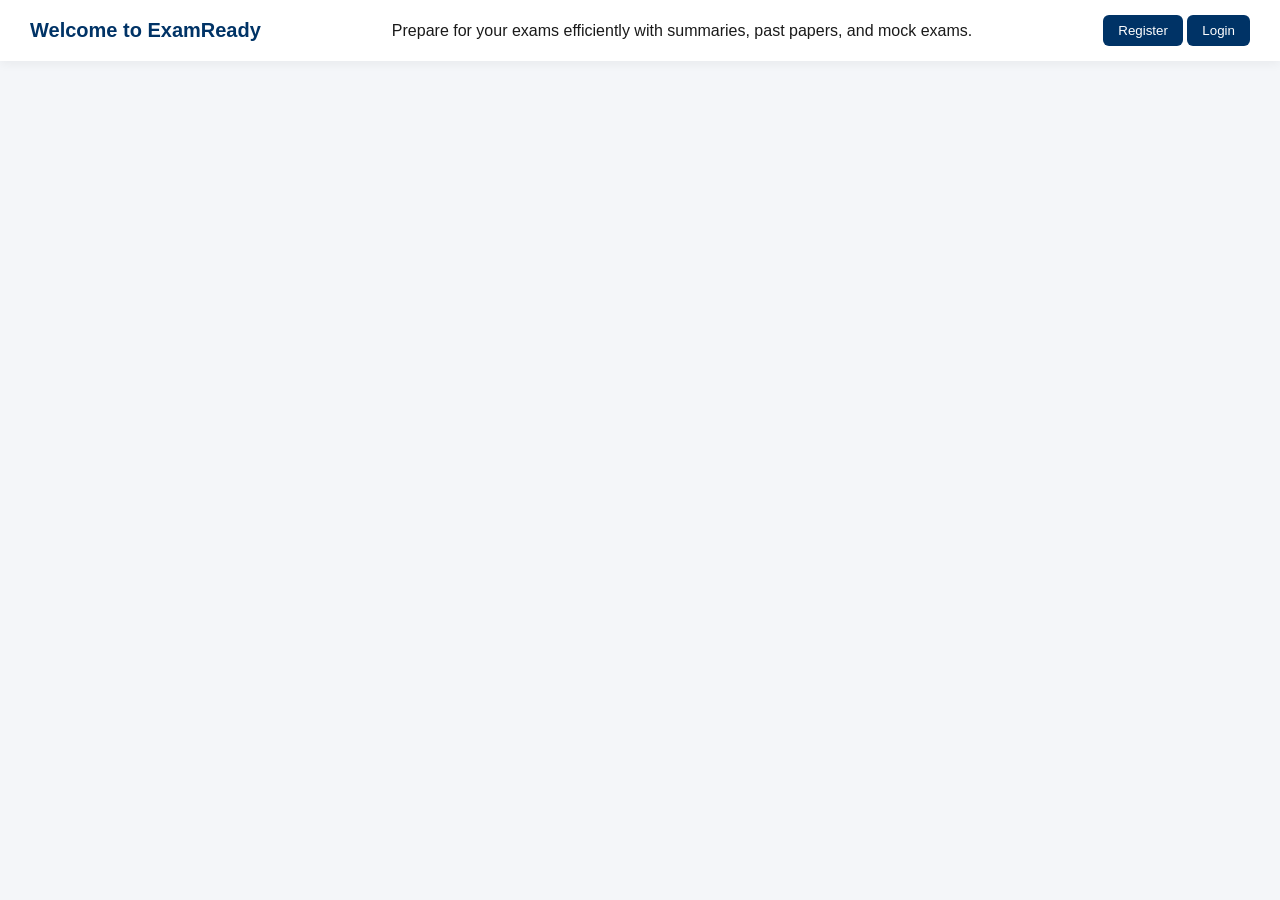
<file: index.html>
<!DOCTYPE html>
<html lang="en">
<head>
  <meta charset="UTF-8">
  <title>ExamReady</title>
  <link rel="stylesheet" href="style.css">
</head>
<body>
  <header>
    <h1>Welcome to ExamReady</h1>
    <p>Prepare for your exams efficiently with summaries, past papers, and mock exams.</p>
    <div class="buttons">
      <button onclick="window.location.href='register.html'">Register</button>
      <button onclick="window.location.href='login.html'">Login</button>
    </div>
  </header>
</body>
</html>
</file>
<file: style.css>
/* ========== GLOBAL RESET ========== */
* {
  margin: 0;
  padding: 0;
  box-sizing: border-box;
}

/* ========== BODY ========== */
body {
  font-family: 'Segoe UI', Arial, sans-serif;
  background: #f4f6f9;
  color: #1a1a1a;
}

/* ========== HERO (Homepage) ========== */
.hero-container {
  display: flex;
  justify-content: center;
  align-items: center;
  height: 100vh;
  text-align: center;
}

.hero-content {
  background: white;
  padding: 50px;
  border-radius: 12px;
  box-shadow: 0 10px 25px rgba(0, 0, 0, 0.08);
  width: 90%;
  max-width: 550px;
}

.hero-content h1 {
  font-size: 38px;
  color: #003366;
  margin-bottom: 15px;
}

.subtitle {
  font-size: 16px;
  color: #555;
  margin-bottom: 30px;
}

.hero-buttons button {
  padding: 12px 20px;
  margin: 8px;
  border-radius: 6px;
  border: none;
  cursor: pointer;
  font-size: 15px;
  background: #003366;
  color: white;
  transition: 0.2s;
}

.hero-buttons .secondary {
  background: #e5e9f2;
  color: #003366;
}

.hero-buttons button:hover {
  opacity: 0.9;
}

/* ========== AUTH PAGES (Login/Register) ========== */
.auth-container {
  display: flex;
  justify-content: center;
  align-items: center;
  height: 100vh;
}

.auth-card {
  background: white;
  padding: 40px;
  border-radius: 12px;
  width: 90%;
  max-width: 400px;
  box-shadow: 0 8px 20px rgba(0, 0, 0, 0.08);
  text-align: center;
}

.auth-card h2 {
  margin-bottom: 5px;
  color: #003366;
}

.auth-subtitle {
  font-size: 14px;
  color: #666;
  margin-bottom: 25px;
}

.auth-card input {
  width: 100%;
  padding: 12px;
  margin-bottom: 15px;
  border-radius: 6px;
  border: 1px solid #ccc;
  font-size: 14px;
}

.auth-card input:focus {
  outline: none;
  border-color: #003366;
}

.auth-card button {
  width: 100%;
  padding: 12px;
  background: #003366;
  color: white;
  border: none;
  border-radius: 6px;
  cursor: pointer;
  font-size: 15px;
  transition: 0.2s;
}

.auth-card button:hover {
  opacity: 0.9;
}

.switch-link {
  margin-top: 15px;
  font-size: 14px;
}

.switch-link a {
  color: #003366;
  text-decoration: none;
  font-weight: 500;
}

/* ========== SUBJECT CARDS ========== */
.subjects-container {
  padding: 40px;
  text-align: center;
}

.subject-grid {
  display: grid;
  grid-template-columns: repeat(auto-fit, minmax(180px, 1fr));
  gap: 20px;
  margin-top: 30px;
}

.subject-card {
  background: white;
  padding: 25px;
  border-radius: 10px;
  cursor: pointer;
  box-shadow: 0 6px 15px rgba(0,0,0,0.05);
  transition: 0.2s;
}

.subject-card:hover {
  transform: translateY(-5px);
}

.subject-card h3 {
  color: #003366;
}

/* ========== HEADER (Dashboard Pages) ========== */
header {
  background: white;
  padding: 15px 30px;
  display: flex;
  justify-content: space-between;
  align-items: center;
  box-shadow: 0 3px 10px rgba(0,0,0,0.05);
}

header h1 {
  color: #003366;
  font-size: 20px;
}

header button {
  padding: 8px 15px;
  border: none;
  background: #003366;
  color: white;
  border-radius: 6px;
  cursor: pointer;
}
</file>
